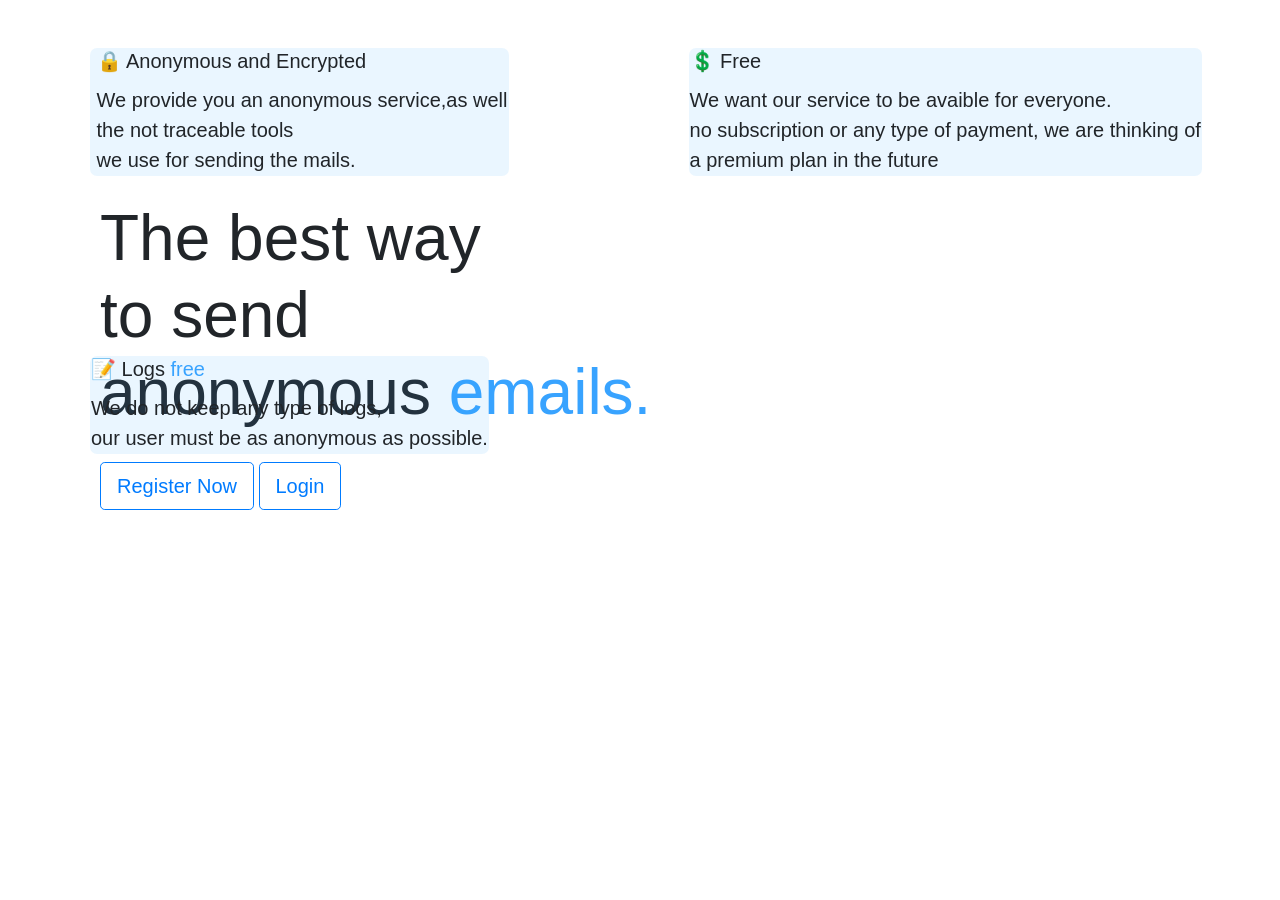
<file: demo.html>
<html>
<head>
<meta charset="UTF-8">
<meta name="description" content="Send free and anonymous emails!">
<meta name="keywords" content="emails,anonymous email,fake email, smtp, free emails">
<meta name="viewport" content="width=device-width, initial-scale=1.0">
<link rel="stylesheet" href="https://stackpath.bootstrapcdn.com/bootstrap/4.1.3/css/bootstrap.min.css" integrity="sha384-MCw98/SFnGE8fJT3GXwEOngsV7Zt27NXFoaoApmYm81iuXoPkFOJwJ8ERdknLPMO" crossorigin="anonymous">
<link href="https://fonts.googleapis.com/css?family=Muli:400,900&display=swap" rel="stylesheet">
<link rel="stylesheet" href="src/css/index.css">
<title>Vision | Anonymous Mails</title>



</head>

<body>
  <div class="text" id="text">
  <h1 class="floating">The best way
  <br>to send
  <br>anonymous <span>emails.</span>
  <br>
  </h1>
  <br>
<a href="public/registerPage.php"><button type="button" class="btn btn-lg btn-outline-primary">Register Now</button></a>
<a href="public/loginPage.php"><button type="button" class="btn btn-lg btn-outline-primary">Login</button></a>
<br>
<br>

</div>

  <div class="primary">
      <img static="src/img/email.png">
      </div>
<br>
  <div class="flex-container">

<div style="background-color:rgb(56, 163, 255, .1); border-radius:7px">

      <h5 class="card-title">&nbsp;🔒 Anonymous and Encrypted</h5>
        <p class="card-text">&nbsp;We provide you an anonymous service,as well
            <br> &nbsp;the not traceable tools
            <br> &nbsp;we use for sending the mails.
          </p>
      </div>
  <div style="background-color:rgb(56, 163, 255, .1); border-radius:7px">
          <h5 class="card-title">💲 Free</h5>
            <p class="card-text">We want our service to be avaible for everyone.
                <br>no subscription or any type of payment, we are thinking of
                <br>a premium plan in the future
              </p>

      </div>
  <div style="background-color:rgb(56, 163, 255, .1); border-radius:7px">
    <h5 class="card-title">📝 Logs <span id="word">free</h5>
            <p class="card-text">We do not keep any type of logs,
                <br>our user must be as anonymous as possible.
                </p>
      </div>
<div>
</div>
      </div>
      <div class ="socials">
        <a href="https://github.com/mynameismental"><i style="color:black" class="fab fa-github fa-3x"></i></a>&nbsp;&nbsp;
        <a href=""><i style="color:#7289DA;" class="fab fa-discord fa-3x"></i></a>
      </div>
      <script static="https://code.jquery.com/jquery-3.3.1.slim.min.js" integrity="sha384-q8i/X+965DzO0rT7abK41JStQIAqVgRVzpbzo5smXKp4YfRvH+8abtTE1Pi6jizo" crossorigin="anonymous"></script>
      <script static="https://cdnjs.cloudflare.com/ajax/libs/popper.js/1.14.3/umd/popper.min.js" integrity="sha384-ZMP7rVo3mIykV+2+9J3UJ46jBk0WLaUAdn689aCwoqbBJiSnjAK/l8WvCWPIPm49" crossorigin="anonymous"></script>
      <script static="https://stackpath.bootstrapcdn.com/bootstrap/4.1.3/js/bootstrap.min.js" integrity="sha384-ChfqqxuZUCnJSK3+MXmPNIyE6ZbWh2IMqE241rYiqJxyMiZ6OW/JmZQ5stwEULTy" crossorigin="anonymous"></script>
      <script static="https://kit.fontawesome.com/b022257bf2.js" crossorigin="anonymous"></script>

</body>

</html>
</file>
<file: src/css/index.css>
body{
  position: absolute;
  overflow-x: hidden;
}

.socials{
  margin: -750px 880px;
}
.text{

    margin: 200px 100px;
}
h1{
    font-family: 'Muli', !important;
    font-size:4em;
}

.flexMain{
  display:flex;
  flex-direction: row;

}
.flexMain>div {
  background-color: #f1f1f1;
  margin: 10px;
  padding: 20px;
  font-size: 30px;
}
span{
    color: #38a3ff;
}

.primary{
    margin:-750px 900px;
}
.primary2{
    margin:-600px 900px;
}
.flex-container {
    display: flex;
    margin:700px 0px;
    flex-wrap: wrap;
  }

.flex-container>div {
  margin: 90px;
  padding: 1px;
  font-size: 20px;
  }

  .border {
    display: inline-block;
    width: 300px;
    height: 400px;


  }

.floating {
    animation-name: floating;
    animation-duration: 4s;
    animation-iteration-count: infinite;
    animation-timing-function: ease-in-out;
    margin-left: 0px;
    margin-top: 0px;
}

@keyframes floating {
    from { transform: translate(0,  0px); }
    65%  { transform: translate(0, 15px); }
    to   { transform: translate(0, -0px); }
}
</file>
